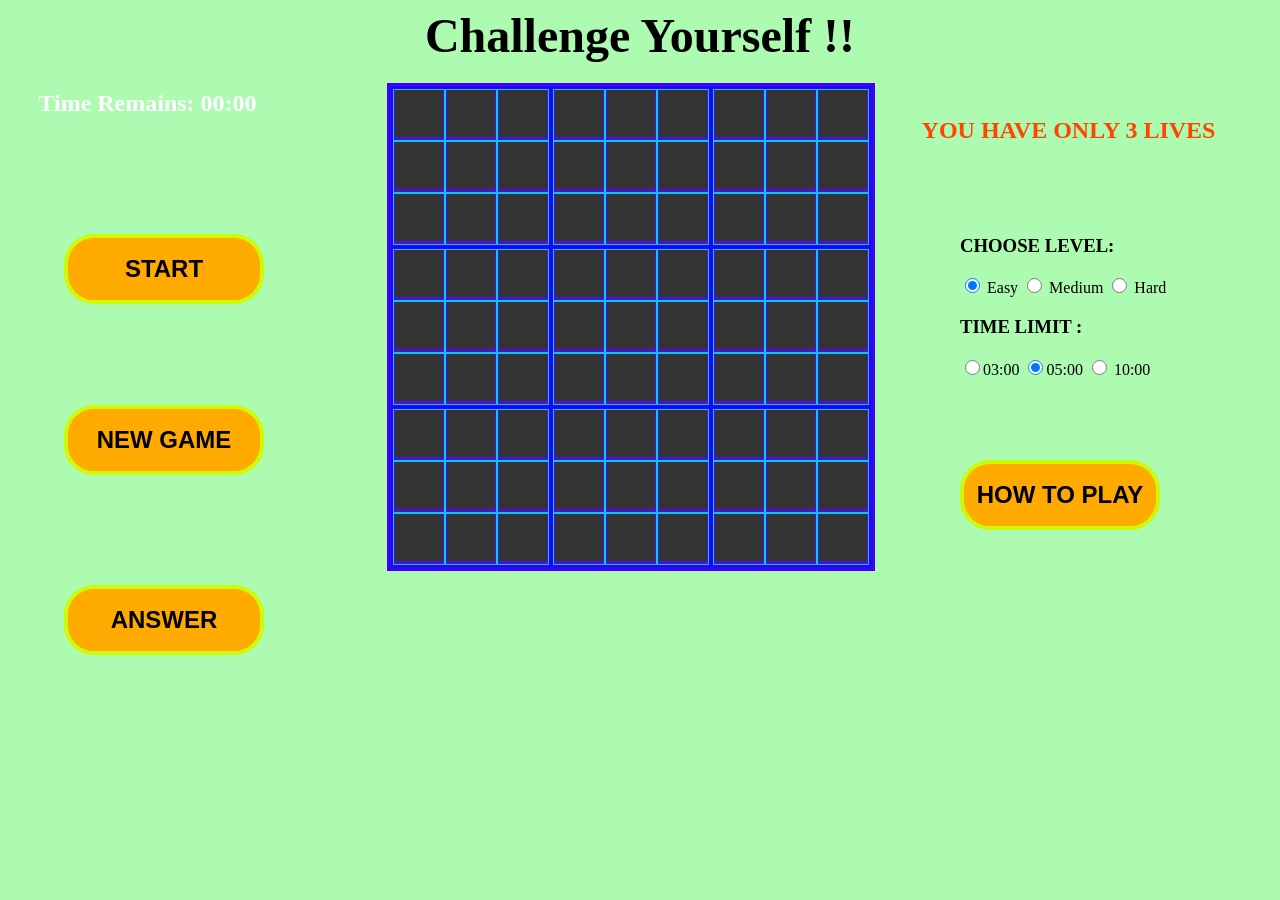
<file: index.html>
<!DOCTYPE html>
<html lang="en">
<head>
    <meta charset="UTF-8">
    <meta http-equiv="X-UA-Compatible" content="IE=edge">
    <meta name="viewport" content="width=device-width, initial-scale=1.0">
    <title>Sudoku Challenge</title>
    <link rel="stylesheet" href="style.css">
</head>
<body>

    <h1>Challenge Yourself !!</h1>

    <div id="main">
        <div id="row1">
           <div id="box1" class="box"></div>
           <div id="box2" class="box"></div>
           <div id="box3" class="box"></div> 
        </div>
        <div id="row2">
            <div id="box4" class="box"></div>
            <div id="box5" class="box"></div>
            <div id="box6" class="box"></div>
        </div>
        <div id="row3">
            <div id="box7" class="box"></div>
            <div id="box8" class="box"></div>
            <div id="box9" class="box"></div>
        </div>
    </div>

    <button type="button" id="start" onclick="start()">START</button>
    <button type="button" id="replay" onclick="replay()">NEW GAME</button>
    <button type="button" id="answer" onclick="answer()">ANSWER</button>

    <div id="game_type">
        <h3>CHOOSE LEVEL:</h3>
        <label><input type="radio" id="easy" class="label" name="diff_level" checked> Easy</label>
        <label><input type="radio" id="medium" class="label" name="diff_level" > Medium</label>
        <label><input type="radio" id="hard" class="label" name="diff_level"> Hard</label>
        <h3>TIME LIMIT :</h3>
        <label><input type="radio" id="time1" class="label" name="time"><span id="time1_min">03</span>:<span id="time1_sec">00</span></label>
        <label><input type="radio" id="time2" class="label" name="time" checked><span id="time2_min">05</span>:<span id="time2_sec">00</span></label>
        <label><input type="radio" id="time3" class="label" name="time"> <span id="time3_min">10</span>:<span id="time3_sec">00</span></label>
        
        <button type="button" id="help" onclick="help()">HOW TO PLAY</button>

    </div>

    <div id="lives">YOU HAVE ONLY <span id="rem_live">3</span> LIVES</div>

    <div id="timer">Time Remains: <span id="time_min">00</span>:<span id="time_sec">00</span></div>

    <script src="script.js"></script>
    
</body>
</html>
</file>
<file: style.css>
body{
   background-color: #adfab1;
   color:rgb(0, 0, 0)
}
h1{
    margin-top: 0%;
    text-align: CENTER;
    font-family: CURSIVE;
    font-size: XXX-LARGE;
}
.box{
    height: 156px;
    width: 156px;
    border: solid rgb(28, 3, 250) 2px;
    background-color: #0bd5f0;
    display: grid;
    grid-template-columns: auto auto auto;
}
#main{
    height: 480px;
    width: 480px;
    border: solid rgb(60, 3, 247) 4px;
    display: flex;
    flex-direction: row;
    margin-left: 30%;
    margin-top: -1%;
}
.cell{
    height: 50px;
    width: 50px;
    border: solid rgb(7, 197, 255) 1px;
    text-align: center;
    background-color: #4516d1;
    text-align: center;
    font-size: x-large;
    font-weight: bold;
}
input{
    height: 45px;
    width: 44px;
    border: none;
    text-align: center;
    font-size: x-large;
    font-weight: bold;
    background-color: #333333;
    color: white;
}
button{
    height: 70px;
    width: 200px;
    font-size: x-large;
    font-weight: bold;
    background-color: rgb(255, 170, 0);
    border: solid 4px rgb(205, 250, 4);
    border-radius: 30px;
    color: rgb(0, 0, 0);
    position: absolute;
    cursor: pointer;
}
#start{
    top: 26%;
    left: 5%;
}
#replay{
    top: 45%;
    left: 5%;
}
#answer{
    top: 65%;
    left: 5%;
}

#game_type{
    position: absolute;
    top: 24%;
    left: 75%;
    
}

.label{
    height: 15px;
    width: 15px;
    cursor: pointer;
}

#help{
    left: 0%;
    top: 150%;
}
#lives{
    position: absolute;
    top: 13%;
    left: 72%;
    color: orangered;
    font-weight: bold;
    font-size: x-large;
}

#timer{
    top: 10%;
    position: absolute;
    left: 3%;
    font-size: x-large;
    color: white;
    font-weight: bold;
    
}
</file>
